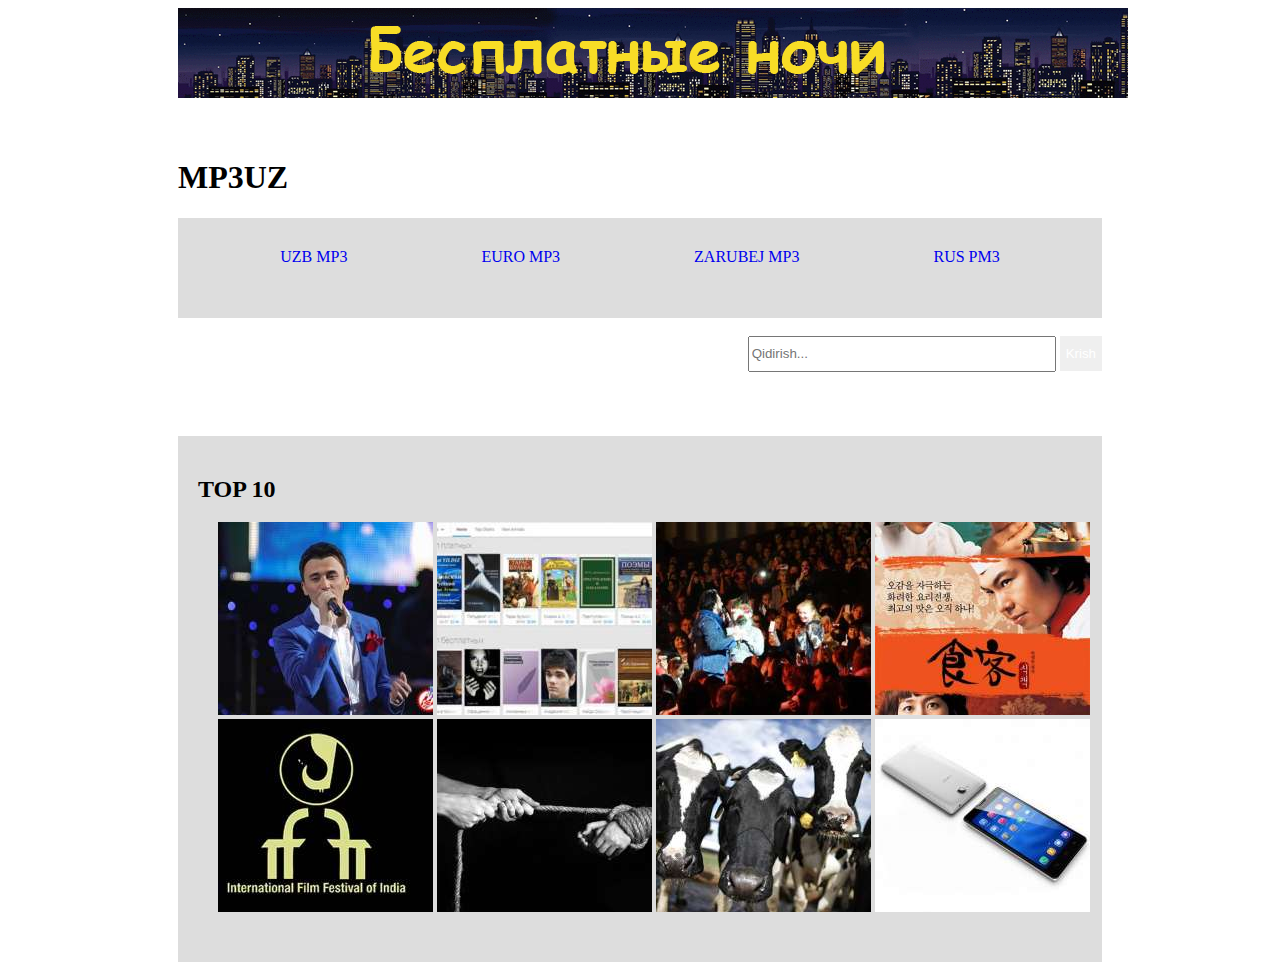
<file: index.html>
<!DOCTYPE html>
<html>
<head>
  <meta charset="utf-8">
  <title>Mp.3</title>
  <link rel="stylesheet" type="text/css" href="style.css">
</head>
<body>
  <div class="container">
  <div class="logo">
    <img src="foto/logo.gif">
  </div><br><br>
  <div class="brend">
    <h1>MP3UZ</h1>
  </div>
  <header>
    <div class="header">
      <ul>
        <li><a href="uzb.html">UZB MP3</a></li>
        <li><a href="euro.html">EURO MP3</a></li>
        <li><a href="euro.html">ZARUBEJ MP3</a></li>
        <LI><a href="russ.html">RUS PM3</a></LI>
      </ul>
    </div>
  </header><br>
  <content>
    <div class="search">
      <form>
        <input class="input" type="text" name="input" placeholder="Qidirish...">
        <button class="btn">Krish</button>
      </form>
    </div>
    <div class="content">
      <div class="top">
        <h2>TOP 10</h2>
      </div>
      <div class="kotigori">
        <ul>
          <li><a href=""><img src="foto/img4.jpg"></a></li>
          <li><a href=""><img src="foto/img7.jpg"></a></li>
          <li><a href=""><img src="foto/img3.jpg"></a></li>
          <li><a href=""><img src="foto/img5.jpg"></a></li>
          <li><a href=""><img src="foto/img2.jpg"></a></li>
          <li><a href=""><img src="foto/img1.jpg"></a></li>
          <li><a href=""><img src="foto/img8.jpg"></a></li>
          <li><a href=""><img src="foto/tel.jpg"></a></li>
        </ul>
      </div>
    </div>
  </content>
</div>
</body>
</html>
</file>
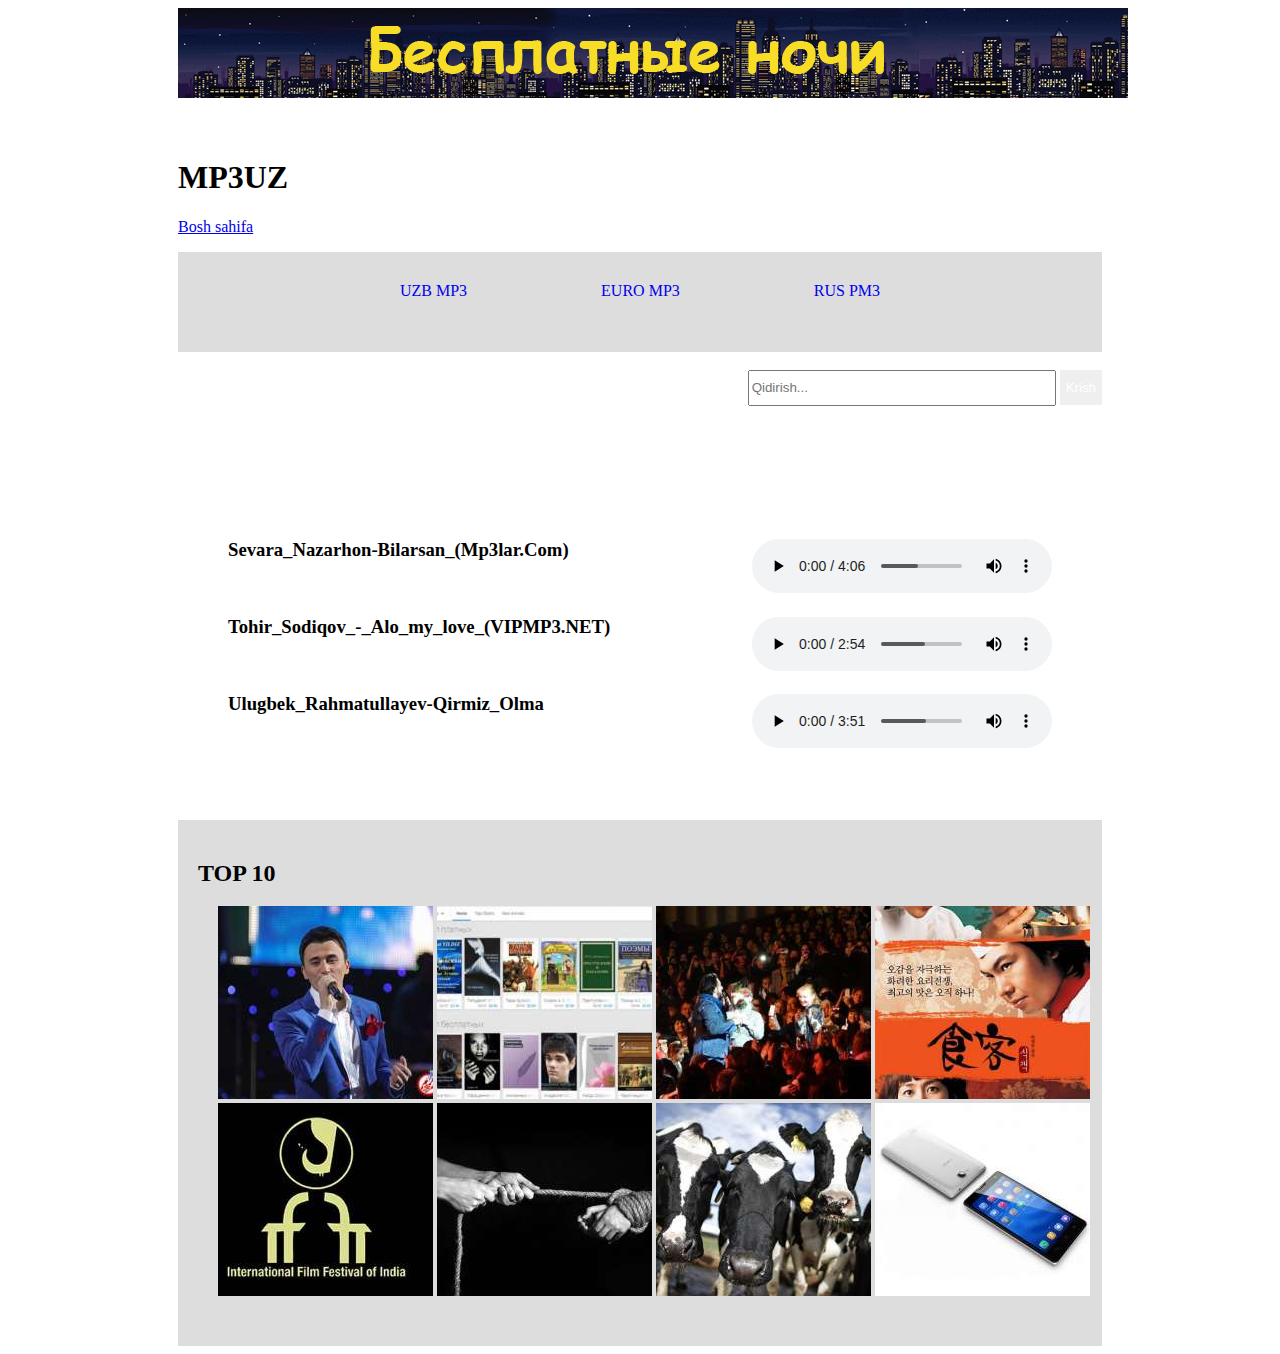
<file: uzb.html>
<!DOCTYPE html>
<html>
<head>
  <meta charset="utf-8">
  <title>Mp.3</title>
  <link rel="stylesheet" type="text/css" href="style.css">
</head>
<body>
  <div class="container">
  <div class="logo">
    <img src="foto/logo.gif">
  </div><br><br>
  <div class="brend">
    <h1>MP3UZ</h1>
    <a href="index.html">Bosh sahifa</a>
  </div>
  <header>
    <div class="header">
      <ul>
        <li><a href="uzb.html">UZB MP3</a></li>
        <li><a href="euro.html">EURO MP3</a></li>
        <LI><a href="russ.html">RUS PM3</a></LI>
      </ul>
    </div>
  </header><br>
  <content>
    <div class="search">
      <form>
        <input class="input" type="text" name="input" placeholder="Qidirish...">
        <button class="btn">Krish</button>
      </form>
    </div>
    <!-- uzbuz -->
    <div class="content2">
       <h3>Sevara_Nazarhon-Bilarsan_(Mp3lar.Com)</h3>
      <audio src="audio/Sevara_Nazarhon-Bilarsan_(Mp3lar.Com).mp3" controls="" loop="">
        <p>Sevara_Nazarhon-Bilarsan_(Mp3lar.Com)</p>
      </audio><br>
      <h3>Tohir_Sodiqov_-_Alo_my_love_(VIPMP3.NET)</h3>
      <audio src="audio/Tohir_Sodiqov_-_Alo_my_love_(VIPMP3.NET).mp3" controls="" loop="">
        <p>Tohir_Sodiqov_-_Alo_my_love_(VIPMP3.NET)</p>
      </audio><br>
      <h3>Ulugbek_Rahmatullayev-Qirmiz_Olma</h3>
      <audio src="audio/Ulugbek_Rahmatullayev-Qirmiz_Olma.mp3" controls="" loop="">
        <p>Ulugbek_Rahmatullayev-Qirmiz_Olma</p>
      </audio><br>
    </div>
    <!--  -->
    <div class="content">
      <div class="top">
        <h2>TOP 10</h2>
      </div>
      <div class="kotigori">
        <ul>
          <li><a href=""><img src="foto/img4.jpg"></a></li>
          <li><a href=""><img src="foto/img7.jpg"></a></li>
          <li><a href=""><img src="foto/img3.jpg"></a></li>
          <li><a href=""><img src="foto/img5.jpg"></a></li>
          <li><a href=""><img src="foto/img2.jpg"></a></li>
          <li><a href=""><img src="foto/img1.jpg"></a></li>
          <li><a href=""><img src="foto/img8.jpg"></a></li>
          <li><a href=""><img src="foto/tel.jpg"></a></li>
        </ul>
      </div>
    </div>
  </content>
</div>
</body>
</html>
</file>
<file: style.css>
div.container{
	margin: auto 170px;
}
div.logo{
  text-align: center;
}
header{
	width: 100%;
	height: 100px;
    text-align: center;
	background-color: #ddd;
}
header ul{
	padding-left: 0px;
	padding-top: 30px;
	padding-bottom: 20px;
}
header ul li{
   display: inline-block;
}
header ul li a{
	padding: 1px 65px 1px 65px;
	text-decoration: none;
}
div.search{
	width: 100%;
	height: 100px;
	text-align: right;
}
div.search input{
	width: 300px;
	height: 30px;
}
div.search button{
	height: 35px;
	border: 0px;
	color: #fff;
}
div.content{
	background-color: #ddd;
}
div.top{
	width: 100%;
	height: 30px;
	padding: 20px;
}
div.kotigori ul li{
	text-decoration: none;
	display: inline-block;
}
#idall{
	pa
	padding-left: 150px;
}
div.kotigori{
	padding-bottom: 30px;
}
div.content2{
	width: 100%;
	height: 300px;
	padding-top: 50px;
}
audio{
	margin-top: -40px;
	margin-right: 50px;
	float: right;
}
div.content2 h3{
	margin-left: 50px;
}
</file>
